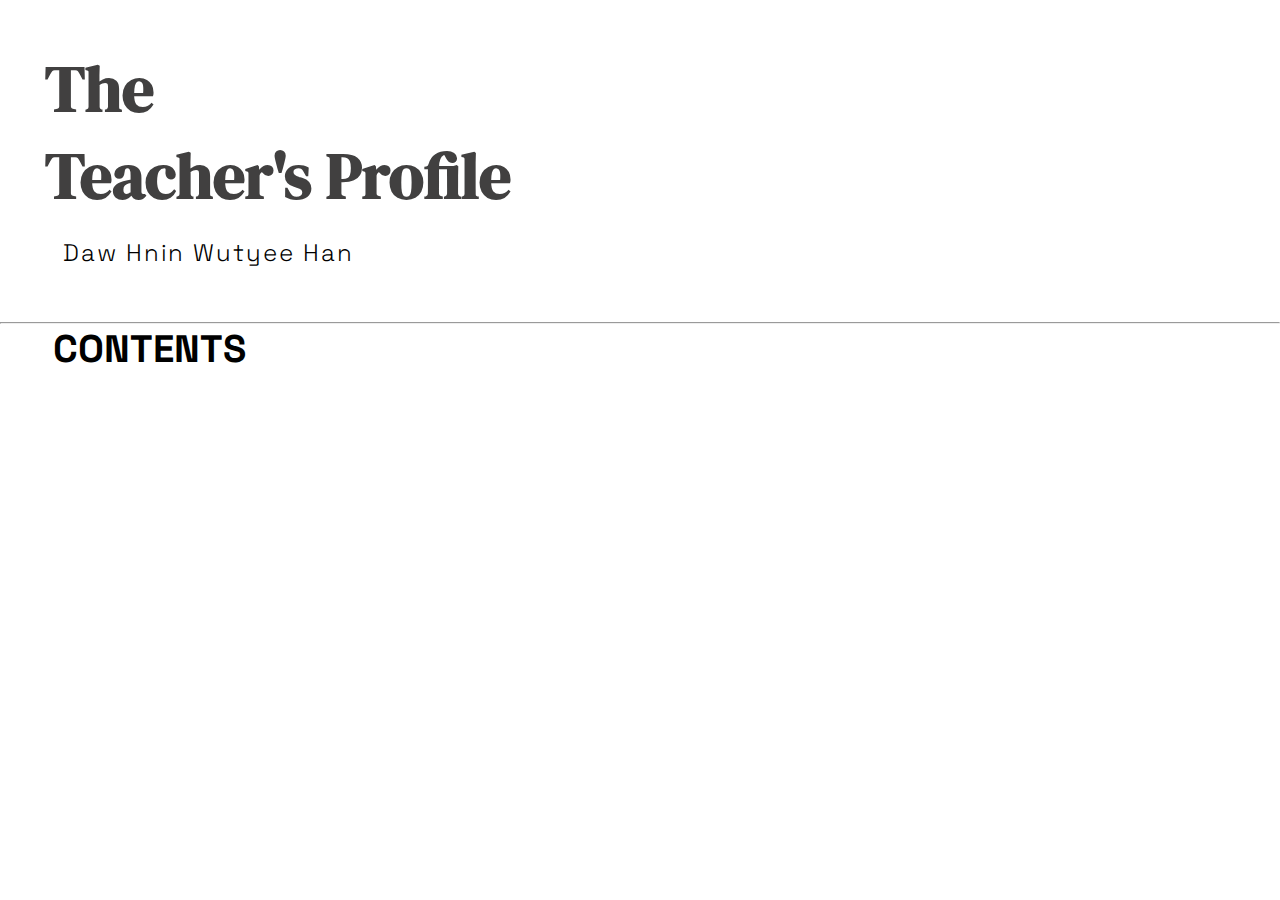
<file: index.html>
<!DOCTYPE html>
<html lang="en">
<head>
    <meta charset="UTF-8">
    <meta http-equiv="X-UA-Compatible" content="IE=edge">
    <meta name="viewport" content="width=device-width, initial-scale=1.0">
    <meta name="description" content="The teacher profile of Tr. Hnin Wutyee Han.">
    <title>Tr. Hnin Wutyee Han</title>
    <link rel="stylesheet" href="index.css">
    <link rel="preconnect" href="https://fonts.googleapis.com">
    <link rel="preconnect" href="https://fonts.gstatic.com" crossorigin>
    <link
        href="https://fonts.googleapis.com/css2?family=Cormorant+Garamond:wght@300&family=DM+Serif+Display:ital@0;1&family=Kodchasan:wght@200&family=Space+Grotesk:wght@300&family=Unbounded:wght@300&display=swap"
        rel="stylesheet">

    <link href="https://cdn.jsdelivr.net/npm/bootstrap@5.3.0-alpha1/dist/css/bootstrap.min.css" rel="stylesheet"
        integrity="sha384-GLhlTQ8iRABdZLl6O3oVMWSktQOp6b7In1Zl3/Jr59b6EGGoI1aFkw7cmDA6j6gD" crossorigin="anonymous">
</head>
<body>
    <div class="landing-page-background">
        <div class="landing-page-title-area">
            <h1 class="landing-page-main-title">
                The <br> Teacher's Profile
            </h1>
            <h2 class="landing-page-name-title">
                Daw Hnin Wutyee Han
            </h2>
        </div>
        <br><br><br>
        <hr class="dividing-line">
        <div class="secondary-title-div">
            <h1 class="secondary-title-heading me-2 content-tl">
                CONTENTS
            </h1>
        </div>
        <div class="container ms-5 py-4">
            <div class="row justify-content-start ">
                <div class="col-md-4 first-tl  py-2">
                    <a href="qualifications.html">I. Qualifications</a>
                </div>
                <div class="col-md-4 first-tl  py-2s">
                    <a href="teachingexperience.html">II. Teaching Experience</a>
                </div>
            </div>
            <div class="row justify-content-start ">
                <div class="col-md-4 sec-tl  py-2">
                    <a href="courseoutline.html">III. Course Outline</a>
                </div>
                <div class="col-md-4 sec-tl  py-2">
                    <a href="duration.html">IV. Duration</a>
                </div>
            </div>
            <div class="row justify-content-start ">
                <div class="col-md-4 third-tl  py-2">
                    <a href="coursefee.html">V. Course Fees</a>
                </div>
                <div class="col-md-4 third-tl  py-2">
                    <a href="misc.html">VI. Miscellaneous</a>
                </div>
            </div>
            <div class="row justify-content-start ">
                <div class="col-md-4 fourth-tl py-2">
                    <a href="contact.html">VII. Contact</a>
                </div>
            </div>
        </div>
    </div>
    <script src="https://cdn.jsdelivr.net/npm/bootstrap@5.3.0-alpha1/dist/js/bootstrap.bundle.min.js"
        integrity="sha384-w76AqPfDkMBDXo30jS1Sgez6pr3x5MlQ1ZAGC+nuZB+EYdgRZgiwxhTBTkF7CXvN"
        crossorigin="anonymous"></script>

    <script src="https://cdnjs.cloudflare.com/ajax/libs/gsap/3.11.4/gsap.min.js"></script>
    <script>
        // create a timeline
        let tl = gsap.timeline()

        // add the tweens to the timeline - Note we're using tl.to not gsap.to
        tl.to(".content-tl", { x: 8, duration: 0.5 });
        tl.to(".first-tl", 1, { opacity: 1 }, 0.8, { y: -8, duration: 0.5 });
        tl.to(".sec-tl", 2, { opacity: 1 }, 0.8, { y: -8, duration: 0.5 });
        tl.to(".third-tl", 3, { opacity: 1 }, 0.8, { y: -8, duration: 0.5 });
        tl.to(".fourth-tl", 4, {opacity: 1}, 0.8, {y: -8, duration: 0.5});
    </script>
</body>
</html>
</file>
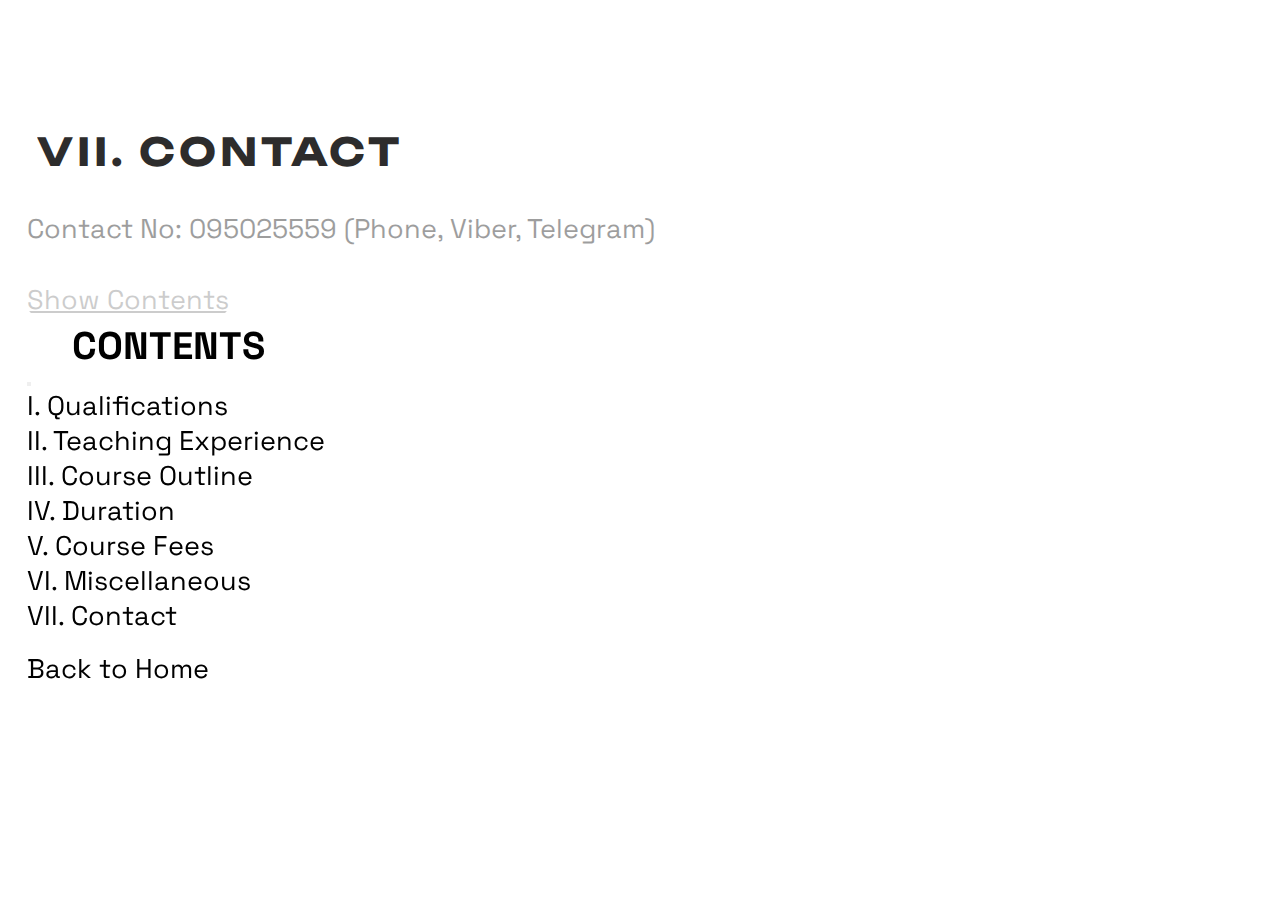
<file: contact.html>
<!DOCTYPE html>
<html lang="en">

<head>
    <meta charset="UTF-8">
    <meta http-equiv="X-UA-Compatible" content="IE=edge">
    <meta name="viewport" content="width=device-width, initial-scale=1.0">
    <title>VII. Contact</title>
    <link rel="stylesheet" href="index.css">
    <link rel="preconnect" href="https://fonts.googleapis.com">
    <link rel="preconnect" href="https://fonts.gstatic.com" crossorigin>
    <link
        href="https://fonts.googleapis.com/css2?family=Cormorant+Garamond:wght@300&family=Kodchasan:wght@200&family=Space+Grotesk:wght@300&family=Unbounded:wght@300&display=swap"
        rel="stylesheet">

    <link href="https://cdn.jsdelivr.net/npm/bootstrap@5.2.3/dist/css/bootstrap.min.css" rel="stylesheet"
        integrity="sha384-rbsA2VBKQhggwzxH7pPCaAqO46MgnOM80zW1RWuH61DGLwZJEdK2Kadq2F9CUG65" crossorigin="anonymous">
</head>

<body>
    <div class="contact-background">

        <div class="specifications-div">

            <div class="specifications-title-div">
                <h1 class="specifications-title-heading content-tl">
                    VII. CONTACT
                </h1>
            </div>
            <br><br>
            <div class="container pt-3">
                <div class="row justify-content-start">
                    <p class="specifications-details specs1-tl">
                        Contact No: 095025559 (Phone, Viber, Telegram)
                    </p>
                </div>
                <br><br>
                <button class="btn specifications-btn" type="button" data-bs-toggle="offcanvas"
                    data-bs-target="#offcanvasScrolling" aria-controls="offcanvasScrolling">
                    <p class="specifications-details specs2-tl">
                        <u>Show Contents</u>
                    </p>
                </button>

                <div class="offcanvas offcanvas-start" data-bs-scroll="true" data-bs-backdrop="false" tabindex="-1"
                    id="offcanvasScrolling" aria-labelledby="offcanvasScrolling">
                    <div class="offcanvas-header">
                        <h5 class="offcanvas-title secondary-title-heading" id="offcanvasScrollingLabel">
                            CONTENTS
                        </h5>
                        <button type="button" class="btn-close" data-bs-dismiss="offcanvas" aria-label="Close"></button>
                    </div>
                    <div class="offcanvas-body">
                        <p class="specifications-details">
                            <a href="qualifications.html">I. Qualifications</a>
                        </p>
                        <p class="specifications-details">
                            <a href="teachingexperience.html">II. Teaching Experience</a>
                        </p>
                        <p class="specifications-details">
                            <a href="courseoutline.html">III. Course Outline</a>
                        </p>
                        <p class="specifications-details">
                            <a href="duration.html">IV. Duration</a>
                        </p>
                        <p class="specifications-details">
                            <a href="coursefee.html">V. Course Fees</a>
                        </p>
                        <p class="specifications-details">
                            <a href="misc.html">VI. Miscellaneous</a>
                        </p>
                        <p class="specifications-details">
                            <a href="contact.html">VII. Contact</a>
                        </p>
                        <br>
                        <p class="specifications-details">
                            <a href="index.html">Back to Home</a>
                        </p>
                    </div>
                </div>
            </div>

        </div>
    </div>

    <script src="https://cdn.jsdelivr.net/npm/bootstrap@5.2.3/dist/js/bootstrap.bundle.min.js"
        integrity="sha384-kenU1KFdBIe4zVF0s0G1M5b4hcpxyD9F7jL+jjXkk+Q2h455rYXK/7HAuoJl+0I4"
        crossorigin="anonymous"></script>

    <script src="https://cdnjs.cloudflare.com/ajax/libs/gsap/3.11.4/gsap.min.js"></script>
    <script>
        // create a timeline
        let tl = gsap.timeline()

        // add the tweens to the timeline - Note we're using tl.to not gsap.to
        tl.to(".content-tl", { x: 10, duration: 0.5 });
        tl.to(".specs1-tl", 1, { opacity: 1 }, 0.5, { y: -8, duration: 0.5 });
        tl.to(".specs2-tl", 2, { opacity: 1 }, 0.5, { y: -8, duration: 0.5 });
    </script>
</body>
</html>
</file>
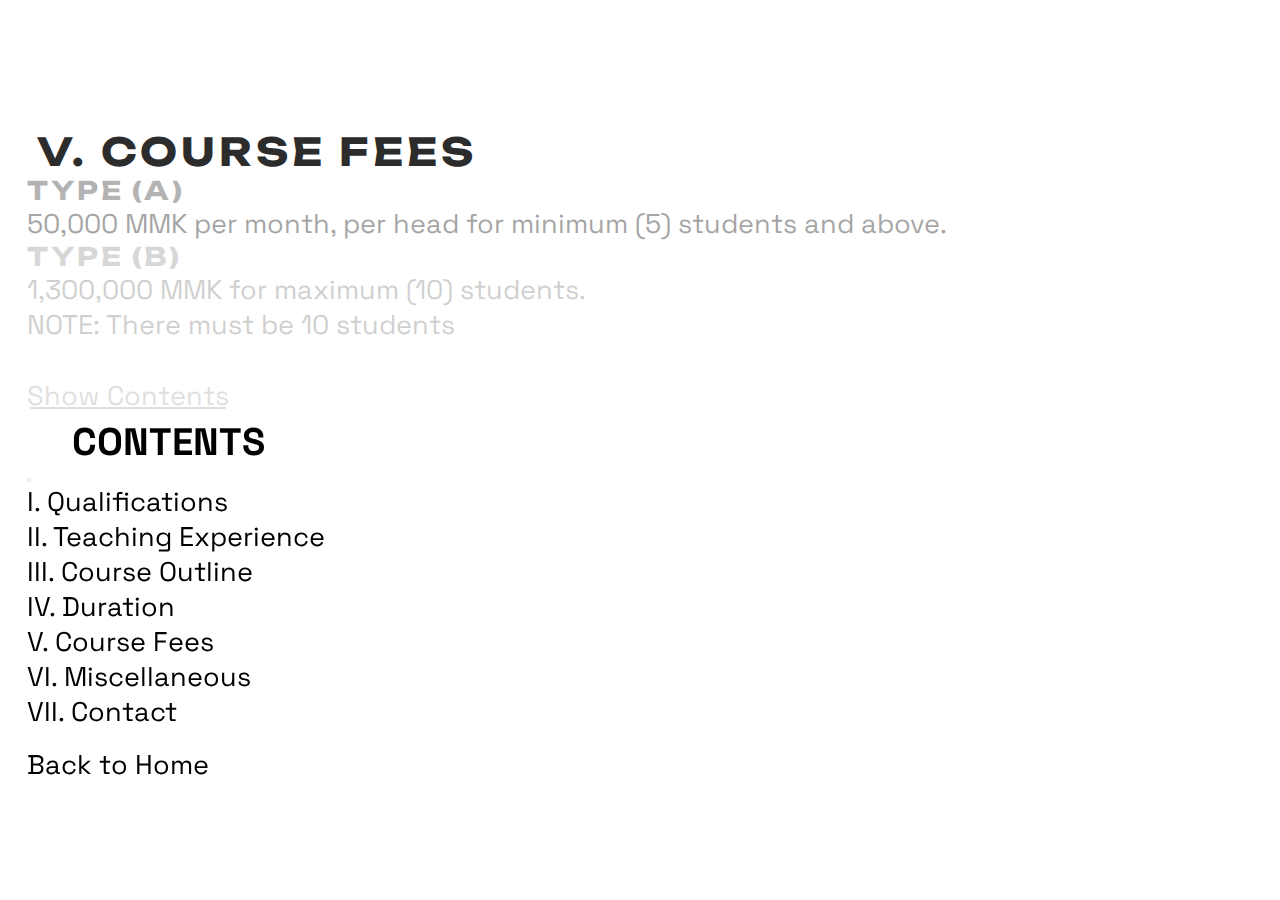
<file: coursefee.html>
<!DOCTYPE html>
<html lang="en">

<head>
    <meta charset="UTF-8">
    <meta http-equiv="X-UA-Compatible" content="IE=edge">
    <meta name="viewport" content="width=device-width, initial-scale=1.0">
    <title>V. Course Fees</title>
    <link rel="stylesheet" href="index.css">
    <link rel="preconnect" href="https://fonts.googleapis.com">
    <link rel="preconnect" href="https://fonts.gstatic.com" crossorigin>
    <link
        href="https://fonts.googleapis.com/css2?family=Cormorant+Garamond:wght@300&family=Kodchasan:wght@200&family=Space+Grotesk:wght@300&family=Unbounded:wght@300&display=swap"
        rel="stylesheet">

    <link href="https://cdn.jsdelivr.net/npm/bootstrap@5.2.3/dist/css/bootstrap.min.css" rel="stylesheet"
        integrity="sha384-rbsA2VBKQhggwzxH7pPCaAqO46MgnOM80zW1RWuH61DGLwZJEdK2Kadq2F9CUG65" crossorigin="anonymous">
</head>

<body>
    <div class="fees-background">

        <div class="specifications-div">

            <div class="specifications-title-div">
                <h1 class="specifications-title-heading content-tl">
                    V. COURSE FEES
                </h1>
            </div>
            <div class="container pt-3">
                <div class="row justify-content-start specs1-tl">
                    <div class="col-md-2">
                        <h1 class="coursefee-sub-title">
                            TYPE (A)
                        </h1>
                    </div>
                    <div class="col-md-5">
                        <p class="specifications-details">
                            50,000 MMK per month, per head for minimum (5) students and above.
                        </p>
                    </div>
                </div>
                <div class="row justify-content-start specs2-tl">
                    <div class="col-md-2">
                        <h1 class="coursefee-sub-title">
                            TYPE (B)
                        </h1>
                    </div>
                    <div class="col-md-5">
                        <p class="specifications-details">
                            1,300,000 MMK for maximum (10) students. <br>
                            NOTE: There must be 10 students
                        </p>
                    </div>
                </div>
                <br><br>
                <button class="btn specifications-btn" type="button" data-bs-toggle="offcanvas"
                    data-bs-target="#offcanvasScrolling" aria-controls="offcanvasScrolling">
                    <p class="specifications-details specs3-tl">
                        <u>Show Contents</u>
                    </p>
                </button>

                <div class="offcanvas offcanvas-start" data-bs-scroll="true" data-bs-backdrop="false" tabindex="-1"
                    id="offcanvasScrolling" aria-labelledby="offcanvasScrolling">
                    <div class="offcanvas-header">
                        <h5 class="offcanvas-title secondary-title-heading" id="offcanvasScrollingLabel">
                            CONTENTS
                        </h5>
                        <button type="button" class="btn-close" data-bs-dismiss="offcanvas" aria-label="Close"></button>
                    </div>
                    <div class="offcanvas-body">
                        <p class="specifications-details">
                            <a href="qualifications.html">I. Qualifications</a>
                        </p>
                        <p class="specifications-details">
                            <a href="teachingexperience.html">II. Teaching Experience</a>
                        </p>
                        <p class="specifications-details">
                            <a href="courseoutline.html">III. Course Outline</a>
                        </p>
                        <p class="specifications-details">
                            <a href="duration.html">IV. Duration</a>
                        </p>
                        <p class="specifications-details">
                            <a href="coursefee.html">V. Course Fees</a>
                        </p>
                        <p class="specifications-details">
                            <a href="misc.html">VI. Miscellaneous</a>
                        </p>
                        <p class="specifications-details">
                            <a href="contact.html">VII. Contact</a>
                        </p>
                        <br>
                        <p class="specifications-details">
                            <a href="index.html">Back to Home</a>
                        </p>
                    </div>
                </div>
            </div>

        </div>
    </div>

    <script src="https://cdn.jsdelivr.net/npm/bootstrap@5.2.3/dist/js/bootstrap.bundle.min.js"
        integrity="sha384-kenU1KFdBIe4zVF0s0G1M5b4hcpxyD9F7jL+jjXkk+Q2h455rYXK/7HAuoJl+0I4"
        crossorigin="anonymous"></script>

    <script src="https://cdnjs.cloudflare.com/ajax/libs/gsap/3.11.4/gsap.min.js"></script>
    <script>
        // create a timeline
        let tl = gsap.timeline()

        // add the tweens to the timeline - Note we're using tl.to not gsap.to
        tl.to(".content-tl", { x: 10, duration: 0.5 });
        tl.to(".specs1-tl", 1, { opacity: 1 }, 0.5, { y: -8, duration: 0.5 });
        tl.to(".specs2-tl", 2, { opacity: 1 }, 0.5, { y: -8, duration: 0.5 });
        tl.to(".specs3-tl", 3, { opacity: 1 }, 0.5, { y: -8, duration: 0.5 });
        tl.to(".specs4-tl", 4, { opacity: 1 }, 0.5, { y: -8, duration: 0.5 });
        tl.to(".specs5-tl", 5, { opacity: 1 }, 0.5, { y: -8, duration: 0.5 });
        tl.to(".specs6-tl", 6, { opacity: 1 }, 0.5, { y: -8, duration: 0.5 });
        tl.to(".specs7-tl", 7, { opacity: 1 }, 0.5, { y: -8, duration: 0.5 });
    </script>
</body>
</html>
</file>
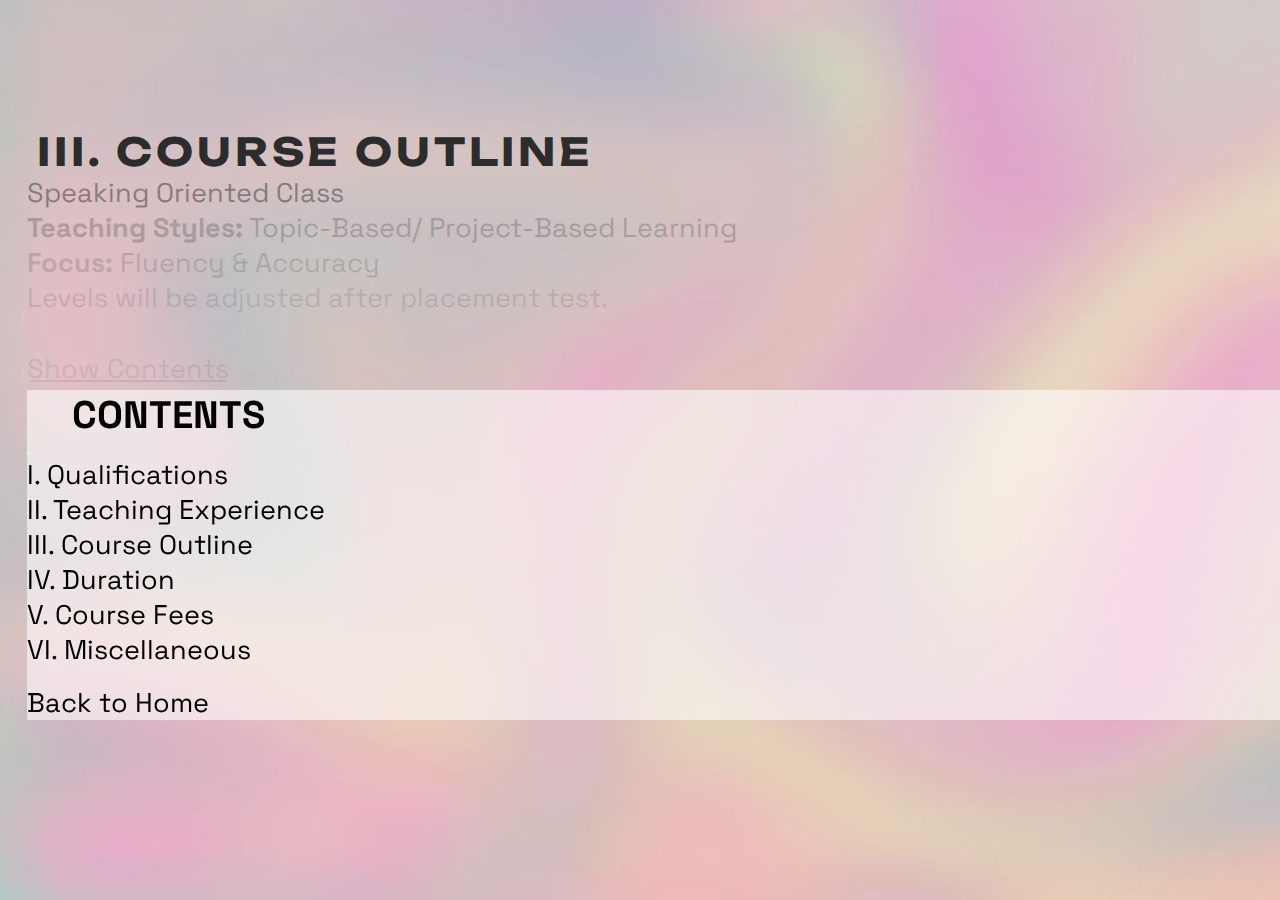
<file: courseoutline.html>
<!DOCTYPE html>
<html lang="en">

<head>
    <meta charset="UTF-8">
    <meta http-equiv="X-UA-Compatible" content="IE=edge">
    <meta name="viewport" content="width=device-width, initial-scale=1.0">
    <title>III. Course Outline</title>
    <link rel="stylesheet" href="index.css">
    <link rel="preconnect" href="https://fonts.googleapis.com">
    <link rel="preconnect" href="https://fonts.gstatic.com" crossorigin>
    <link
        href="https://fonts.googleapis.com/css2?family=Cormorant+Garamond:wght@300&family=Kodchasan:wght@200&family=Space+Grotesk:wght@300&family=Unbounded:wght@300&display=swap"
        rel="stylesheet">

    <link href="https://cdn.jsdelivr.net/npm/bootstrap@5.2.3/dist/css/bootstrap.min.css" rel="stylesheet"
        integrity="sha384-rbsA2VBKQhggwzxH7pPCaAqO46MgnOM80zW1RWuH61DGLwZJEdK2Kadq2F9CUG65" crossorigin="anonymous">
</head>

<body>
    <div class="outline-background">

        <div class="specifications-div">

            <div class="specifications-title-div">
                <h1 class="specifications-title-heading content-tl">
                    III. COURSE OUTLINE
                </h1>
            </div>
            <div class="container pt-3">
                <div class="row justify-content-start">
                    <p class="specifications-details specs1-tl">
                        Speaking Oriented Class
                    </p>
                </div>
                <div class="row justify-content-start">
                    <p class="specifications-details specs2-tl">
                        <strong>Teaching Styles:</strong> Topic-Based/ Project-Based Learning
                    </p>
                </div>
                <div class="row justify-content-start">
                    <p class="specifications-details specs3-tl">
                        <strong>Focus:</strong> Fluency & Accuracy 
                    </p>
                </div>
                <div class="row justify-content-start">
                    <p class="specifications-details specs4-tl">
                        Levels will be adjusted after placement test.
                    </p>
                </div>
                <br><br>
                <button class="btn specifications-btn" type="button" data-bs-toggle="offcanvas"
                    data-bs-target="#offcanvasScrolling" aria-controls="offcanvasScrolling">
                    <p class="specifications-details specs5-tl">
                        <u>Show Contents</u>
                    </p>
                </button>

                <div class="offcanvas offcanvas-start" data-bs-scroll="true" data-bs-backdrop="false" tabindex="-1" id="offcanvasScrolling"
                    aria-labelledby="offcanvasScrolling">
                    <div class="offcanvas-header">
                        <h5 class="offcanvas-title secondary-title-heading" id="offcanvasScrollingLabel">
                            CONTENTS
                        </h5>
                        <button type="button" class="btn-close" data-bs-dismiss="offcanvas" aria-label="Close"></button>
                    </div>
                    <div class="offcanvas-body">
                        <p class="specifications-details">
                            <a href="qualifications.html">I. Qualifications</a>
                        </p>
                        <p class="specifications-details">
                            <a href="teachingexperience.html">II. Teaching Experience</a>
                        </p>
                        <p class="specifications-details">
                            <a href="courseoutline.html">III. Course Outline</a>
                        </p>
                        <p class="specifications-details">
                            <a href="duration.html">IV. Duration</a>
                        </p>
                        <p class="specifications-details">
                            <a href="coursefee.html">V. Course Fees</a>
                        </p>
                        <p class="specifications-details">
                            <a href="misc.html">VI. Miscellaneous</a>
                        </p>
                        <br>
                        <p class="specifications-details">
                            <a href="index.html">Back to Home</a>
                        </p>
                    </div>
                </div>
            </div>

        </div>
    </div>

    <script src="https://cdn.jsdelivr.net/npm/bootstrap@5.2.3/dist/js/bootstrap.bundle.min.js"
        integrity="sha384-kenU1KFdBIe4zVF0s0G1M5b4hcpxyD9F7jL+jjXkk+Q2h455rYXK/7HAuoJl+0I4"
        crossorigin="anonymous"></script>

        <script src="https://cdnjs.cloudflare.com/ajax/libs/gsap/3.11.4/gsap.min.js"></script>
        <script>
            // create a timeline
            let tl = gsap.timeline()
    
            // add the tweens to the timeline - Note we're using tl.to not gsap.to
            tl.to(".content-tl", { x: 10, duration: 0.5 });
            tl.to(".specs1-tl", 1, { opacity: 1 }, 0.5, { y: -8, duration: 0.5 });
            tl.to(".specs2-tl", 2, { opacity: 1 }, 0.5, { y: -8, duration: 0.5 });
            tl.to(".specs3-tl", 3, { opacity: 1 }, 0.5, { y: -8, duration: 0.5 });
            tl.to(".specs4-tl", 4, { opacity: 1 }, 0.5, { y: -8, duration: 0.5 });
            tl.to(".specs5-tl", 5, { opacity: 1 }, 0.5, { y: -8, duration: 0.5 });
        </script>
</body>

</html>
</file>
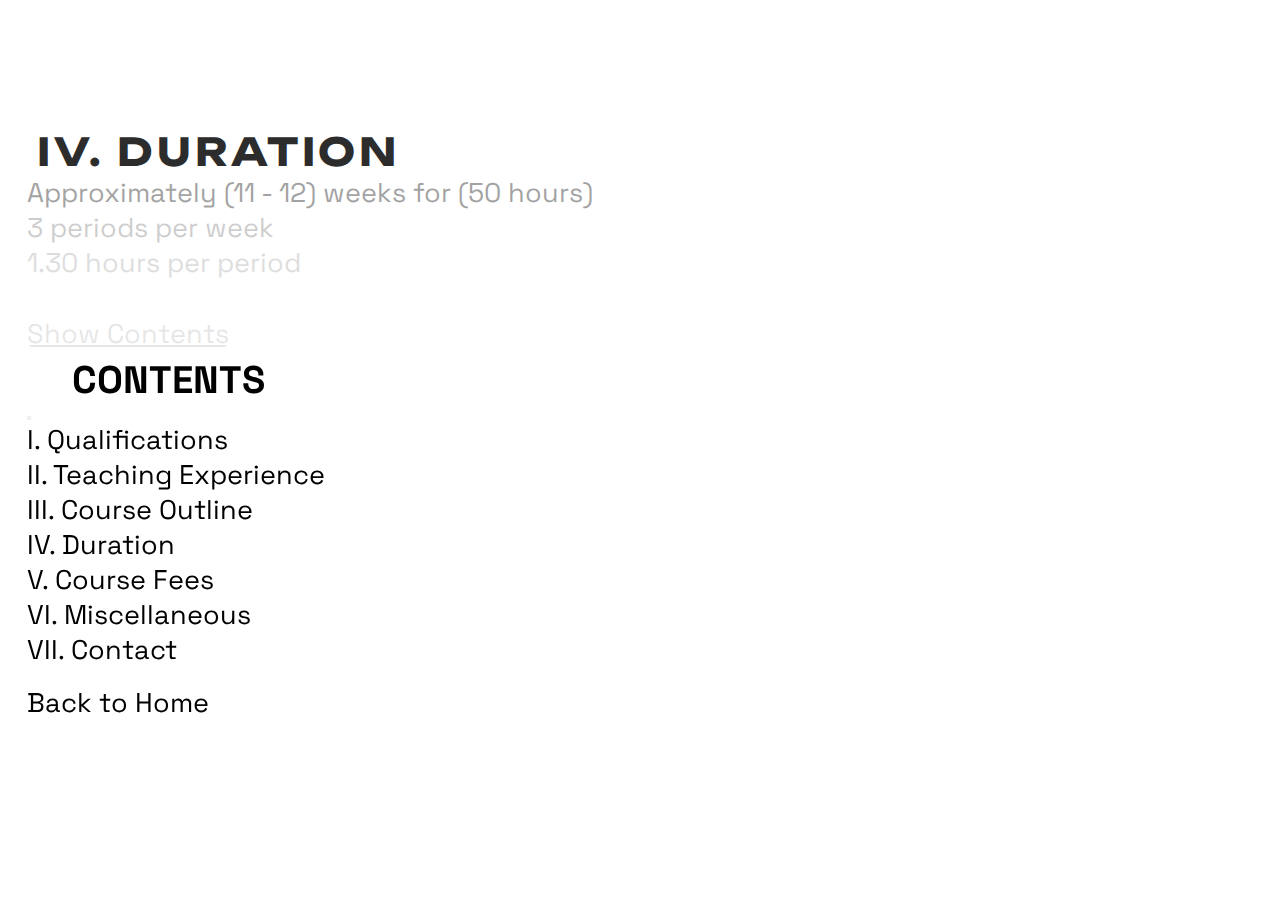
<file: duration.html>
<!DOCTYPE html>
<html lang="en">

<head>
    <meta charset="UTF-8">
    <meta http-equiv="X-UA-Compatible" content="IE=edge">
    <meta name="viewport" content="width=device-width, initial-scale=1.0">
    <title>IV. Duration</title>
    <link rel="stylesheet" href="index.css">
    <link rel="preconnect" href="https://fonts.googleapis.com">
    <link rel="preconnect" href="https://fonts.gstatic.com" crossorigin>
    <link
        href="https://fonts.googleapis.com/css2?family=Cormorant+Garamond:wght@300&family=Kodchasan:wght@200&family=Space+Grotesk:wght@300&family=Unbounded:wght@300&display=swap"
        rel="stylesheet">

    <link href="https://cdn.jsdelivr.net/npm/bootstrap@5.2.3/dist/css/bootstrap.min.css" rel="stylesheet"
        integrity="sha384-rbsA2VBKQhggwzxH7pPCaAqO46MgnOM80zW1RWuH61DGLwZJEdK2Kadq2F9CUG65" crossorigin="anonymous">
</head>

<body>
    <div class="duration-background">

        <div class="specifications-div">

            <div class="specifications-title-div">
                <h1 class="specifications-title-heading content-tl">
                    IV. DURATION
                </h1>
            </div>
            <div class="container pt-3">
                <div class="row justify-content-start">
                    <p class="specifications-details specs1-tl">
                        Approximately (11 - 12) weeks for (50 hours)
                    </p>
                </div>
                <div class="row justify-content-start">
                    <p class="specifications-details specs2-tl">
                        3 periods per week
                    </p>
                </div>
                <div class="row justify-content-start">
                    <p class="specifications-details specs3-tl">
                        1.30 hours per period
                    </p>
                </div>
                <br><br>
                <button class="btn specifications-btn" type="button" data-bs-toggle="offcanvas"
                    data-bs-target="#offcanvasScrolling" aria-controls="offcanvasScrolling">
                    <p class="specifications-details specs4-tl">
                        <u>Show Contents</u>
                    </p>
                </button>

                <div class="offcanvas offcanvas-start" data-bs-scroll="true" data-bs-backdrop="false" tabindex="-1"
                    id="offcanvasScrolling" aria-labelledby="offcanvasScrolling">
                    <div class="offcanvas-header">
                        <h5 class="offcanvas-title secondary-title-heading" id="offcanvasScrollingLabel">
                            CONTENTS
                        </h5>
                        <button type="button" class="btn-close" data-bs-dismiss="offcanvas" aria-label="Close"></button>
                    </div>
                    <div class="offcanvas-body">
                        <p class="specifications-details">
                            <a href="qualifications.html">I. Qualifications</a>
                        </p>
                        <p class="specifications-details">
                            <a href="teachingexperience.html">II. Teaching Experience</a>
                        </p>
                        <p class="specifications-details">
                            <a href="courseoutline.html">III. Course Outline</a>
                        </p>
                        <p class="specifications-details">
                            <a href="duration.html">IV. Duration</a>
                        </p>
                        <p class="specifications-details">
                            <a href="coursefee.html">V. Course Fees</a>
                        </p>
                        <p class="specifications-details">
                            <a href="misc.html">VI. Miscellaneous</a>
                        </p>
                        <p class="specifications-details">
                            <a href="contact.html">VII. Contact</a>
                        </p>
                        <br>
                        <p class="specifications-details">
                            <a href="index.html">Back to Home</a>
                        </p>
                    </div>
                </div>
            </div>

        </div>
    </div>

    <script src="https://cdn.jsdelivr.net/npm/bootstrap@5.2.3/dist/js/bootstrap.bundle.min.js"
        integrity="sha384-kenU1KFdBIe4zVF0s0G1M5b4hcpxyD9F7jL+jjXkk+Q2h455rYXK/7HAuoJl+0I4"
        crossorigin="anonymous"></script>

    <script src="https://cdnjs.cloudflare.com/ajax/libs/gsap/3.11.4/gsap.min.js"></script>
    <script>
        // create a timeline
        let tl = gsap.timeline()

        // add the tweens to the timeline - Note we're using tl.to not gsap.to
        tl.to(".content-tl", { x: 10, duration: 0.5 });
        tl.to(".specs1-tl", 1, { opacity: 1 }, 0.5, { y: -8, duration: 0.5 });
        tl.to(".specs2-tl", 2, { opacity: 1 }, 0.5, { y: -8, duration: 0.5 });
        tl.to(".specs3-tl", 3, { opacity: 1 }, 0.5, { y: -8, duration: 0.5 });
        tl.to(".specs4-tl", 4, { opacity: 1 }, 0.5, { y: -8, duration: 0.5 });
    </script>
</body>
</html>
</file>
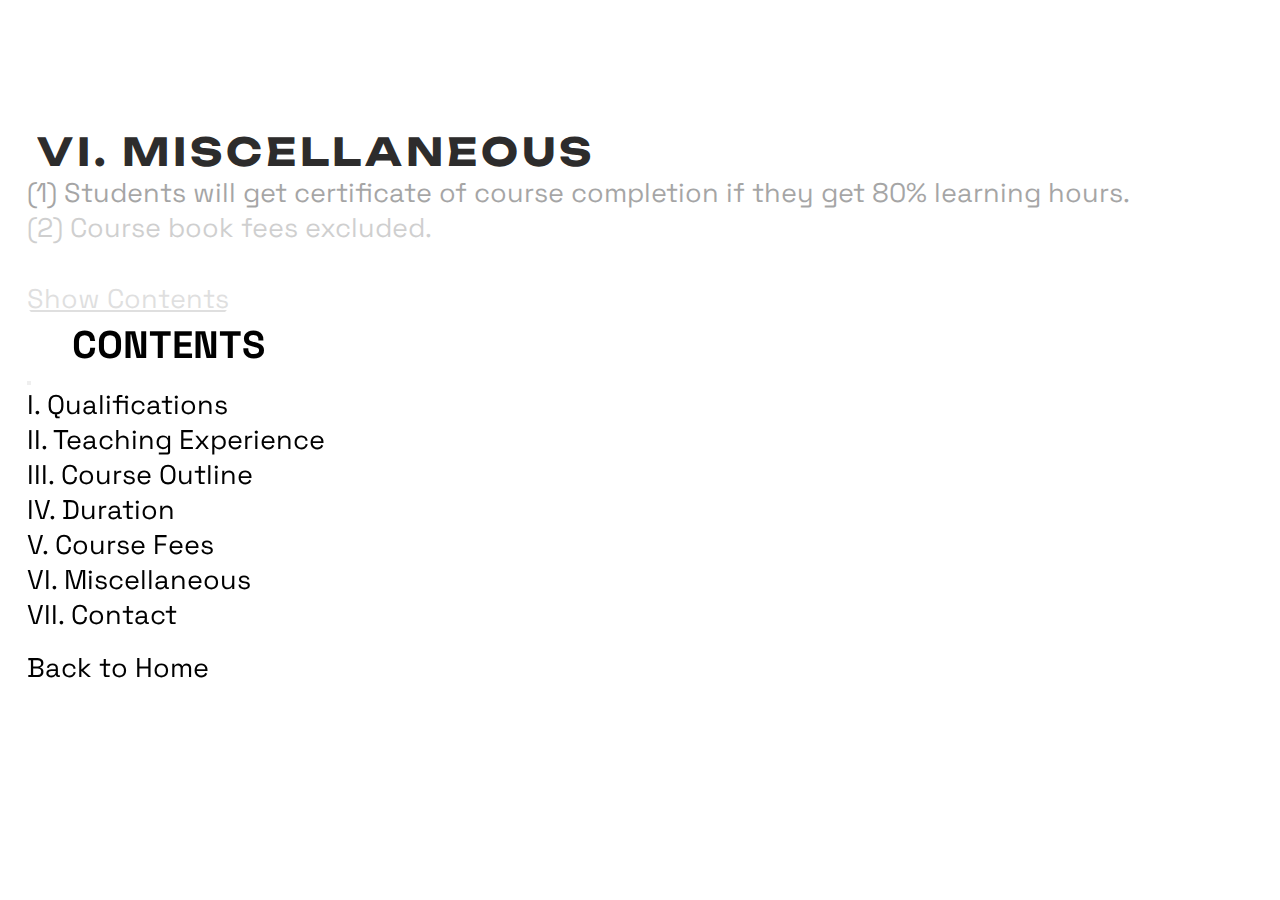
<file: misc.html>
<!DOCTYPE html>
<html lang="en">

<head>
    <meta charset="UTF-8">
    <meta http-equiv="X-UA-Compatible" content="IE=edge">
    <meta name="viewport" content="width=device-width, initial-scale=1.0">
    <title>VI. Miscellaneous</title>
    <link rel="stylesheet" href="index.css">
    <link rel="preconnect" href="https://fonts.googleapis.com">
    <link rel="preconnect" href="https://fonts.gstatic.com" crossorigin>
    <link
        href="https://fonts.googleapis.com/css2?family=Cormorant+Garamond:wght@300&family=Kodchasan:wght@200&family=Space+Grotesk:wght@300&family=Unbounded:wght@300&display=swap"
        rel="stylesheet">

    <link href="https://cdn.jsdelivr.net/npm/bootstrap@5.2.3/dist/css/bootstrap.min.css" rel="stylesheet"
        integrity="sha384-rbsA2VBKQhggwzxH7pPCaAqO46MgnOM80zW1RWuH61DGLwZJEdK2Kadq2F9CUG65" crossorigin="anonymous">
</head>

<body>
    <div class="misc-background">

        <div class="specifications-div">

            <div class="specifications-title-div">
                <h1 class="specifications-title-heading content-tl">
                    VI. MISCELLANEOUS
                </h1>
            </div>
            <div class="container pt-3">
                <div class="row justify-content-start">
                    <p class="specifications-details specs1-tl">
                        (1) Students will get certificate of course completion if they get 80% learning hours.
                    </p>
                </div>
                <div class="row justify-content-start">
                    <p class="specifications-details specs2-tl">
                        (2) Course book fees excluded.
                    </p>
                </div>
                <br><br>
                <button class="btn specifications-btn" type="button" data-bs-toggle="offcanvas"
                    data-bs-target="#offcanvasScrolling" aria-controls="offcanvasScrolling">
                    <p class="specifications-details specs3-tl">
                        <u>Show Contents</u>
                    </p>
                </button>

                <div class="offcanvas offcanvas-start" data-bs-scroll="true" data-bs-backdrop="false" tabindex="-1"
                    id="offcanvasScrolling" aria-labelledby="offcanvasScrolling">
                    <div class="offcanvas-header">
                        <h5 class="offcanvas-title secondary-title-heading" id="offcanvasScrollingLabel">
                            CONTENTS
                        </h5>
                        <button type="button" class="btn-close" data-bs-dismiss="offcanvas" aria-label="Close"></button>
                    </div>
                    <div class="offcanvas-body">
                        <p class="specifications-details">
                            <a href="qualifications.html">I. Qualifications</a>
                        </p>
                        <p class="specifications-details">
                            <a href="teachingexperience.html">II. Teaching Experience</a>
                        </p>
                        <p class="specifications-details">
                            <a href="courseoutline.html">III. Course Outline</a>
                        </p>
                        <p class="specifications-details">
                            <a href="duration.html">IV. Duration</a>
                        </p>
                        <p class="specifications-details">
                            <a href="coursefee.html">V. Course Fees</a>
                        </p>
                        <p class="specifications-details">
                            <a href="misc.html">VI. Miscellaneous</a>
                        </p>
                        <p class="specifications-details">
                            <a href="contact.html">VII. Contact</a>
                        </p>
                        <br>
                        <p class="specifications-details">
                            <a href="index.html">Back to Home</a>
                        </p>
                    </div>
                </div>
            </div>

        </div>
    </div>

    <script src="https://cdn.jsdelivr.net/npm/bootstrap@5.2.3/dist/js/bootstrap.bundle.min.js"
        integrity="sha384-kenU1KFdBIe4zVF0s0G1M5b4hcpxyD9F7jL+jjXkk+Q2h455rYXK/7HAuoJl+0I4"
        crossorigin="anonymous"></script>

    <script src="https://cdnjs.cloudflare.com/ajax/libs/gsap/3.11.4/gsap.min.js"></script>
    <script>
        // create a timeline
        let tl = gsap.timeline()

        // add the tweens to the timeline - Note we're using tl.to not gsap.to
        tl.to(".content-tl", { x: 10, duration: 0.5 });
        tl.to(".specs1-tl", 1, { opacity: 1 }, 0.5, { y: -8, duration: 0.5 });
        tl.to(".specs2-tl", 2, { opacity: 1 }, 0.5, { y: -8, duration: 0.5 });
        tl.to(".specs3-tl", 3, { opacity: 1 }, 0.5, { y: -8, duration: 0.5 });
    </script>
</body>
</html>
</file>
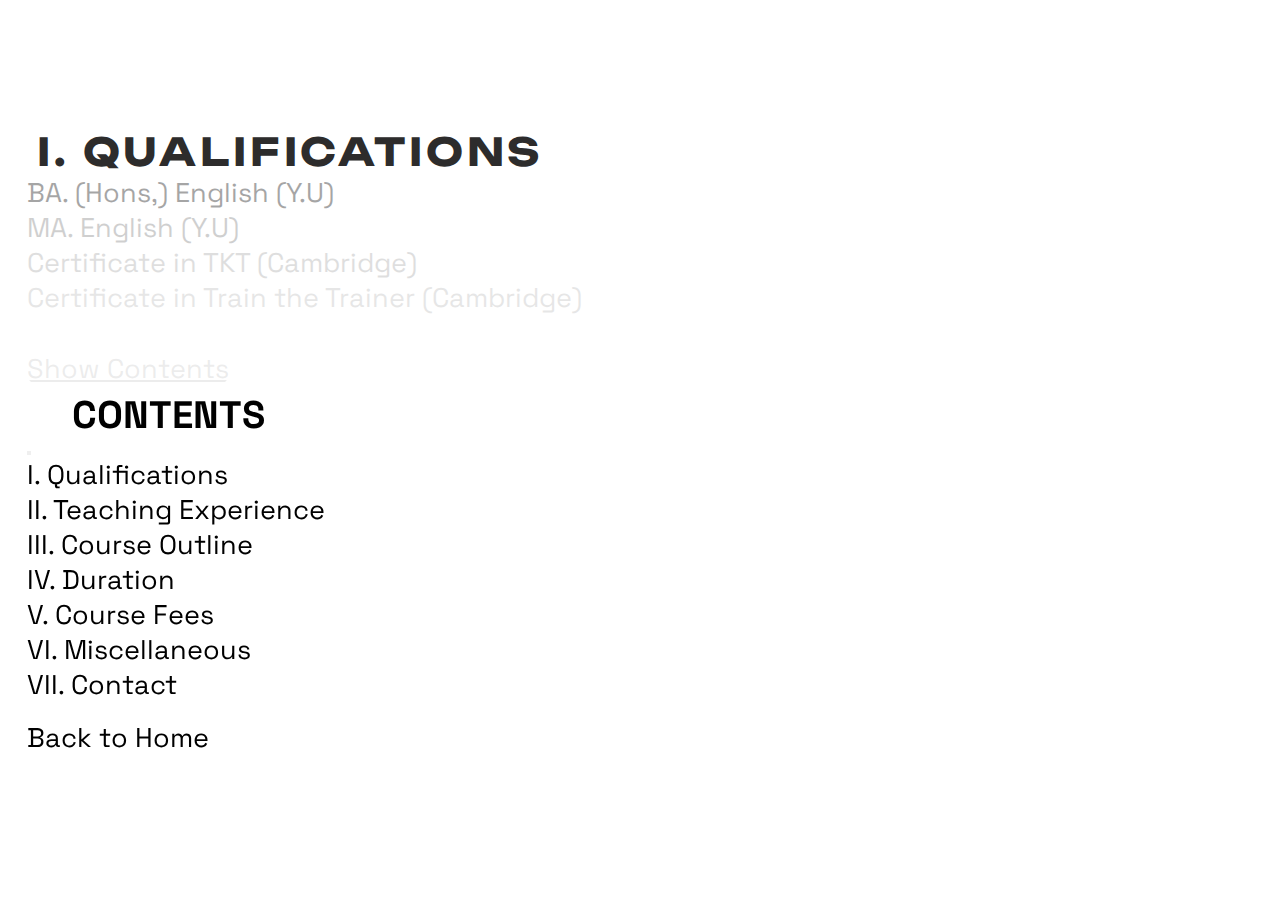
<file: qualifications.html>
<!DOCTYPE html>
<html lang="en">

<head>
    <meta charset="UTF-8">
    <meta http-equiv="X-UA-Compatible" content="IE=edge">
    <meta name="viewport" content="width=device-width, initial-scale=1.0">
    <title>I. Qualifications</title>
    <link rel="stylesheet" href="index.css">
    <link rel="preconnect" href="https://fonts.googleapis.com">
    <link rel="preconnect" href="https://fonts.gstatic.com" crossorigin>
    <link
        href="https://fonts.googleapis.com/css2?family=Cormorant+Garamond:wght@300&family=Kodchasan:wght@200&family=Space+Grotesk:wght@300&family=Unbounded:wght@300&display=swap"
        rel="stylesheet">

    <link href="https://cdn.jsdelivr.net/npm/bootstrap@5.2.3/dist/css/bootstrap.min.css" rel="stylesheet"
        integrity="sha384-rbsA2VBKQhggwzxH7pPCaAqO46MgnOM80zW1RWuH61DGLwZJEdK2Kadq2F9CUG65" crossorigin="anonymous">
</head>

<body>
    <div class="qualifications-background">

        <div class="specifications-div">

            <div class="specifications-title-div">
                <h1 class="specifications-title-heading content-tl">
                    I. QUALIFICATIONS
                </h1>
            </div>
            <div class="container pt-3">
                <div class="row justify-content-start">
                    <p class="specifications-details specs1-tl">
                        BA. (Hons,) English (Y.U)
                    </p>
                </div>
                <div class="row justify-content-start">
                    <p class="specifications-details specs2-tl">
                        MA. English (Y.U)
                    </p>
                </div>
                <div class="row justify-content-start">
                    <p class="specifications-details specs3-tl">
                        Certificate in TKT (Cambridge)
                    </p>
                </div>
                <div class="row justify-content-start">
                    <p class="specifications-details specs4-tl">
                        Certificate in Train the Trainer (Cambridge)
                    </p>
                </div>
                <br><br>
                <button class="btn specifications-btn" type="button" data-bs-toggle="offcanvas"
                    data-bs-target="#offcanvasScrolling" aria-controls="offcanvasScrolling">
                    <p class="specifications-details specs5-tl">
                        <u>Show Contents</u>
                    </p>
                </button>

                <div class="offcanvas offcanvas-start" data-bs-scroll="true" data-bs-backdrop="false" tabindex="-1"
                    id="offcanvasScrolling" aria-labelledby="offcanvasScrolling">
                    <div class="offcanvas-header">
                        <h5 class="offcanvas-title secondary-title-heading" id="offcanvasScrollingLabel">
                            CONTENTS
                        </h5>
                        <button type="button" class="btn-close" data-bs-dismiss="offcanvas" aria-label="Close"></button>
                    </div>
                    <div class="offcanvas-body">
                        <p class="specifications-details">
                            <a href="qualifications.html">I. Qualifications</a>
                        </p>
                        <p class="specifications-details">
                            <a href="teachingexperience.html">II. Teaching Experience</a>
                        </p>
                        <p class="specifications-details">
                            <a href="courseoutline.html">III. Course Outline</a>
                        </p>
                        <p class="specifications-details">
                            <a href="duration.html">IV. Duration</a>
                        </p>
                        <p class="specifications-details">
                            <a href="coursefee.html">V. Course Fees</a>
                        </p>
                        <p class="specifications-details">
                            <a href="misc.html">VI. Miscellaneous</a>
                        </p>
                        <p class="specifications-details">
                            <a href="contact.html">VII. Contact</a>
                        </p>
                        <br>
                        <p class="specifications-details">
                            <a href="index.html">Back to Home</a>
                        </p>
                    </div>
                </div>
            </div>

        </div>
    </div>

    <script src="https://cdn.jsdelivr.net/npm/bootstrap@5.2.3/dist/js/bootstrap.bundle.min.js"
        integrity="sha384-kenU1KFdBIe4zVF0s0G1M5b4hcpxyD9F7jL+jjXkk+Q2h455rYXK/7HAuoJl+0I4"
        crossorigin="anonymous"></script>

    <script src="https://cdnjs.cloudflare.com/ajax/libs/gsap/3.11.4/gsap.min.js"></script>
    <script>
        // create a timeline
        let tl = gsap.timeline()

        // add the tweens to the timeline - Note we're using tl.to not gsap.to
        tl.to(".content-tl", { x: 10, duration: 0.5 });
        tl.to(".specs1-tl", 1, { opacity: 1 }, 0.5, { y: -8, duration: 0.5 });
        tl.to(".specs2-tl", 2, { opacity: 1 }, 0.5, { y: -8, duration: 0.5 });
        tl.to(".specs3-tl", 3, { opacity: 1 }, 0.5, { y: -8, duration: 0.5 });
        tl.to(".specs4-tl", 4, { opacity: 1 }, 0.5, { y: -8, duration: 0.5 });
        tl.to(".specs5-tl", 5, { opacity: 1 }, 0.5, { y: -8, duration: 0.5 });
    </script>
</body>
</html>
</file>
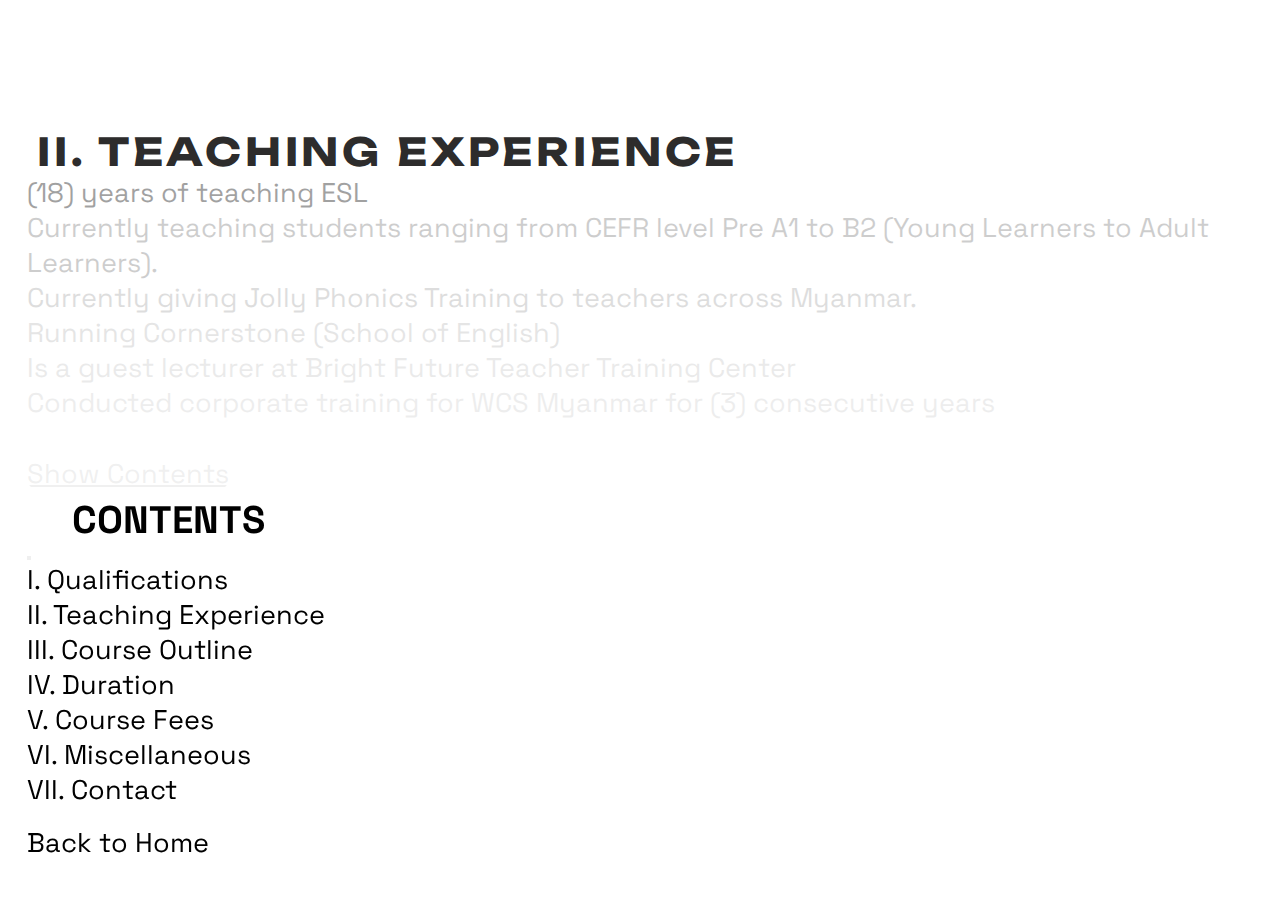
<file: teachingexperience.html>
<!DOCTYPE html>
<html lang="en">

<head>
    <meta charset="UTF-8">
    <meta http-equiv="X-UA-Compatible" content="IE=edge">
    <meta name="viewport" content="width=device-width, initial-scale=1.0">
    <title>II. Teaching Experience</title>
    <link rel="stylesheet" href="index.css">
    <link rel="preconnect" href="https://fonts.googleapis.com">
    <link rel="preconnect" href="https://fonts.gstatic.com" crossorigin>
    <link
        href="https://fonts.googleapis.com/css2?family=Cormorant+Garamond:wght@300&family=Kodchasan:wght@200&family=Space+Grotesk:wght@300&family=Unbounded:wght@300&display=swap"
        rel="stylesheet">

    <link href="https://cdn.jsdelivr.net/npm/bootstrap@5.2.3/dist/css/bootstrap.min.css" rel="stylesheet"
        integrity="sha384-rbsA2VBKQhggwzxH7pPCaAqO46MgnOM80zW1RWuH61DGLwZJEdK2Kadq2F9CUG65" crossorigin="anonymous">
</head>

<body>
    <div class="teaching-background">

        <div class="specifications-div">

            <div class="specifications-title-div">
                <h1 class="specifications-title-heading content-tl">
                    II. TEACHING EXPERIENCE
                </h1>
            </div>
            <div class="container pt-3">
                <div class="row justify-content-start">
                    <p class="specifications-details specs1-tl">
                        (18) years of teaching ESL
                    </p>
                </div>
                <div class="row justify-content-start">
                    <p class="specifications-details specs2-tl">
                        Currently teaching students ranging from CEFR level Pre A1 to B2 (Young Learners to Adult Learners). <br>
                    </p>
                </div>
                <div class="row justify-content-start">
                    <p class="specifications-details specs3-tl">
                        Currently giving Jolly Phonics Training to teachers across Myanmar.
                    </p>
                </div>
                <div class="row justify-content-start">
                    <p class="specifications-details specs4-tl">
                        Running Cornerstone (School of English)
                    </p>
                </div>
                <div class="row justify-content-start">
                    <p class="specifications-details specs5-tl">
                        Is a guest lecturer at Bright Future Teacher Training Center
                    </p>
                </div>
                <div class="row justify-content-start">
                    <p class="specifications-details specs6-tl">
                        Conducted corporate training for WCS Myanmar for (3) consecutive years
                    </p>
                </div>
                <br><br>
                <button class="btn specifications-btn" type="button" data-bs-toggle="offcanvas"
                    data-bs-target="#offcanvasScrolling" aria-controls="offcanvasScrolling">
                    <p class="specifications-details specs7-tl">
                        <u>Show Contents</u>
                    </p>
                </button>

                <div class="offcanvas offcanvas-start" data-bs-scroll="true" data-bs-backdrop="false" tabindex="-1"
                    id="offcanvasScrolling" aria-labelledby="offcanvasScrolling">
                    <div class="offcanvas-header">
                        <h5 class="offcanvas-title secondary-title-heading" id="offcanvasScrollingLabel">
                            CONTENTS
                        </h5>
                        <button type="button" class="btn-close" data-bs-dismiss="offcanvas" aria-label="Close"></button>
                    </div>
                    <div class="offcanvas-body">
                        <p class="specifications-details">
                            <a href="qualifications.html">I. Qualifications</a>
                        </p>
                        <p class="specifications-details">
                            <a href="teachingexperience.html">II. Teaching Experience</a>
                        </p>
                        <p class="specifications-details">
                            <a href="courseoutline.html">III. Course Outline</a>
                        </p>
                        <p class="specifications-details">
                            <a href="duration.html">IV. Duration</a>
                        </p>
                        <p class="specifications-details">
                            <a href="coursefee.html">V. Course Fees</a>
                        </p>
                        <p class="specifications-details">
                            <a href="misc.html">VI. Miscellaneous</a>
                        </p>
                        <p class="specifications-details">
                            <a href="contact.html">VII. Contact</a>
                        </p>
                        <br>
                        <p class="specifications-details">
                            <a href="index.html">Back to Home</a>
                        </p>
                    </div>
                </div>
            </div>

        </div>
    </div>

    <script src="https://cdn.jsdelivr.net/npm/bootstrap@5.2.3/dist/js/bootstrap.bundle.min.js"
        integrity="sha384-kenU1KFdBIe4zVF0s0G1M5b4hcpxyD9F7jL+jjXkk+Q2h455rYXK/7HAuoJl+0I4"
        crossorigin="anonymous"></script>

    <script src="https://cdnjs.cloudflare.com/ajax/libs/gsap/3.11.4/gsap.min.js"></script>
    <script>
        // create a timeline
        let tl = gsap.timeline()

        // add the tweens to the timeline - Note we're using tl.to not gsap.to
        tl.to(".content-tl", { x: 10, duration: 0.5 });
        tl.to(".specs1-tl", 1, { opacity: 1 }, 0.5, { y: -8, duration: 0.5 });
        tl.to(".specs2-tl", 2, { opacity: 1 }, 0.5, { y: -8, duration: 0.5 });
        tl.to(".specs3-tl", 3, { opacity: 1 }, 0.5, { y: -8, duration: 0.5 });
        tl.to(".specs4-tl", 4, { opacity: 1 }, 0.5, { y: -8, duration: 0.5 });
        tl.to(".specs5-tl", 5, { opacity: 1 }, 0.5, { y: -8, duration: 0.5 });
        tl.to(".specs6-tl", 6, { opacity: 1 }, 0.5, { y: -8, duration: 0.5 });
        tl.to(".specs7-tl", 7, { opacity: 1 }, 0.5, { y: -8, duration: 0.5 });
    </script>
</body>
</html>
</file>
<file: index.css>
* {
    margin: 0;
    padding: 0;
    overflow-x: hidden;
    overflow-y: hidden;
}


.landing-page-background {
    /* background-image: url('https://i.pinimg.com/564x/4f/be/8e/4fbe8e818c449587d591359ac892cba2.jpg'); */
    background-image: url('https://i.pinimg.com/564x/f5/fc/05/f5fc05a1752b93d707ba2bf560e4e591.jpg');
    min-height: 100vh;
    width: 100%;
    background-position: relative;
    background-size: cover;
    background-repeat: no-repeat;
}

.landing-page-main-title {
    font-family: 'DM Serif Display', serif;
    color: rgb(65, 64, 64);
    font-size: 5vw;
    padding-top: 5vh;
    padding-left: 5vh;
}

@media (max-width: 912px) {
    .landing-page-main-title {
        font-size: 10vw;
    }
    
}


.landing-page-name-title {
    font-family: 'Space Grotesk', sans-serif;
    padding-left: 7vh;
    padding-top: 2vh;
    color: rgb(0, 0, 0);
    letter-spacing: 0.08em;
    font-weight: lighter;
}

.dividing-line {

}

.secondary-title-heading {
    font-family: 'Space Grotesk', sans-serif;
    padding-left: 5vh;
    font-size: 3vw;
    font-weight: light;
}

@media (max-width: 912px) {
    .secondary-title-heading {
        font-size: 8vw;
    }
    
}


a:link {
    font-family: 'Space Grotesk', sans-serif;
    color: black;
    font-weight: normal;
    font-size: 3vh;
    text-decoration: none;
    transition: font-size 0.3s;
}

a:hover {
    font-size: 3.5vh;
    color: black;
    text-decoration: none;
}

a:visited {
    font-family: 'Space Grotesk', sans-serif;
    color: black;
    font-weight: normal;
    font-size: 3vh;
    text-decoration: none;
}

@media (max-width: 912px) {
    a:link {
        font-size: 2vh;
    }
    
}

/* QUALIFICATIONS */
.qualifications-background {
    /* background-image: url('https://i.pinimg.com/564x/8d/b4/3f/8db43ff03f3f397587a4b3728ba2685c.jpg'); */
    background-image: url('https://i.pinimg.com/564x/47/8b/42/478b4212f351d193ca03f4bfb7294d88.jpg');
    min-height: 100vh;
    width: 100%;
    background-position: absolute;
    background-size: cover;
    background-repeat: no-repeat;
}

.teaching-background {
    background-image: url('https://i.pinimg.com/564x/1e/f0/c9/1ef0c96aa64e124d383689646f04e77a.jpg');
    min-height: 100vh;
    width: 100%;
    background-position: absolute;
    background-size: cover;
    background-repeat: no-repeat;
}

.outline-background {
    background-image: url('./images/courseoulinebg.jpg');
    min-height: 100vh;
    width: 100%;
    background-position: absolute;
    background-size: cover;
    background-repeat: no-repeat;
}

.duration-background {
    background-image: url('https://i.pinimg.com/564x/6c/42/61/6c42612ca21bb22b746a5e2c6f217b75.jpg');
    min-height: 100vh;
    width: 100%;
    background-position: absolute;
    background-size: cover;
    background-repeat: no-repeat;
}

.fees-background {
    background-image: url('https://i.pinimg.com/564x/9d/1c/01/9d1c0132bec008d603fff1ded29d45d9.jpg');
    min-height: 100vh;
    width: 100%;
    background-position: absolute;
    background-size: cover;
    background-repeat: no-repeat;
}

.misc-background {
    background-image: url('https://i.pinimg.com/564x/65/2b/61/652b6174d3aa93c2e9f2daafa1a5f1e0.jpg');
    min-height: 100vh;
    width: 100%;
    background-position: absolute;
    background-size: cover;
    background-repeat: no-repeat;
}

.contact-background {
    background-image: url('https://i.pinimg.com/564x/20/be/a7/20bea7a917a43b11f1f5f994e00b833e.jpg');
    min-height: 100vh;
    width: 100%;
    background-position: absolute;
    background-size: cover;
    background-repeat: no-repeat;
}

.overlay-blur {
    backdrop-filter: blur(6px);
    min-height: 80vh;
    width: 80%;
}

.specifications-title-heading {
    font-family: 'Unbounded', cursive;
    letter-spacing: 0.1em;
    font-size: 3vw;
    color: rgb(45, 44, 44);
    font-weight: bolder;
}

@media (max-width: 768px) {
    .specifications-title-heading {
        font-size: 6vw;
    }
    
}

.specifications-div {
    margin-left: 3vh;
    padding-top: 10vw;
}

.specifications-details {
    font-family: 'Space Grotesk', sans-serif;
    color: black;
    font-weight: normal;
    font-size: 3vh;

}

@media (max-width: 768px) {
    .specifications-details {
        font-size: 2vh;
    }
}

.btn {
    border: 1px rgb(45, 44, 44);
    background-color: transparent;
    color: rgb(45, 44, 44);
    border-radius: 1em;
    transition: font-size 0.3s;
}

.btn:hover {
    font-size: 4vh;
}

#offcanvasScrolling {
    backdrop-filter: blur(10px);
    background-color: rgba(255, 255, 255, 0.563);
}

.coursefee-sub-title {
    font-family: 'Unbounded', cursive;
    letter-spacing: 0.1em;
    font-size: 2vw;
    color: rgb(45, 44, 44);
    font-weight: bolder;
}

@media (max-width: 768px) {
    .coursefee-sub-title {
        font-size: 4vw;
    }
    
}

/* GSAP */
.first-tl {
    opacity: 0;
}

.sec-tl {
    opacity: 0;
}

.third-tl {
    opacity: 0;
}

.fourth-tl {
    opacity: 0;
}
.specs1-tl, .specs2-tl, .specs3-tl, .specs4-tl, .specs5-tl, .specs6-tl, .specs7-tl {
    opacity: 0;
}
</file>
